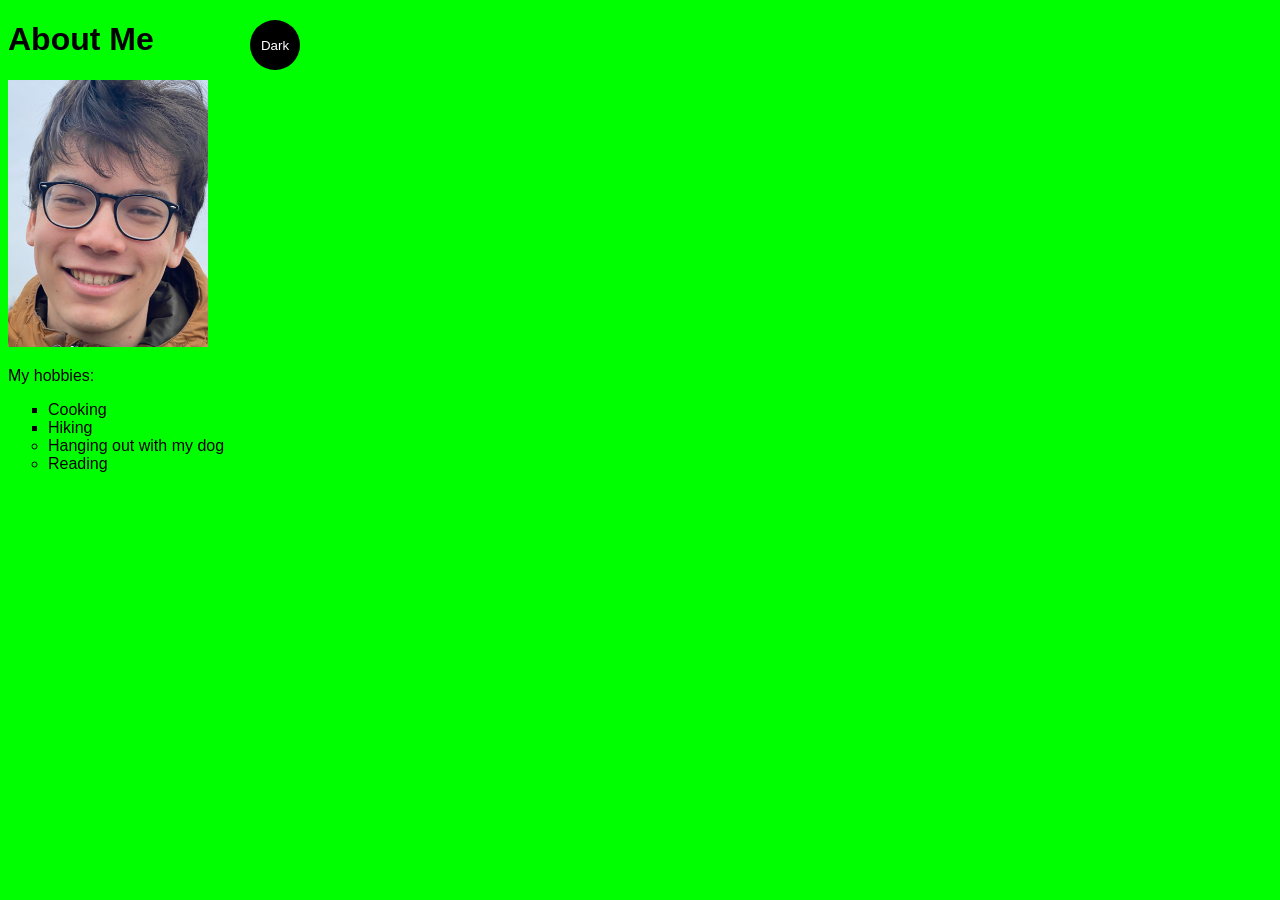
<file: Homework_1/index.html>
<!DOCTYPE html>
<html lang="en">

<head>
    <meta charset="UTF-8">
    <title>Nicholas Denton-Cheng </title>
    <link rel="stylesheet" href="main.css">
</head>

<body class="light-theme">
    <h1>About Me</h1>
    <img src="headshot.png" />
    <p id="msg">My hobbies:</p>
    <ul>
        <li class="list">Cooking</li>
        <li class="list">Hiking</li>
        <li>Hanging out with my dog</li>
        <li>Reading</li>
    </ul>
    <div>
        <button class="btn">Dark</button>
    </div>
    <script src="app.js"></script>
    <noscript>You need to enable JavaScript to view the full site.</noscript>
</body>

</html>
</file>
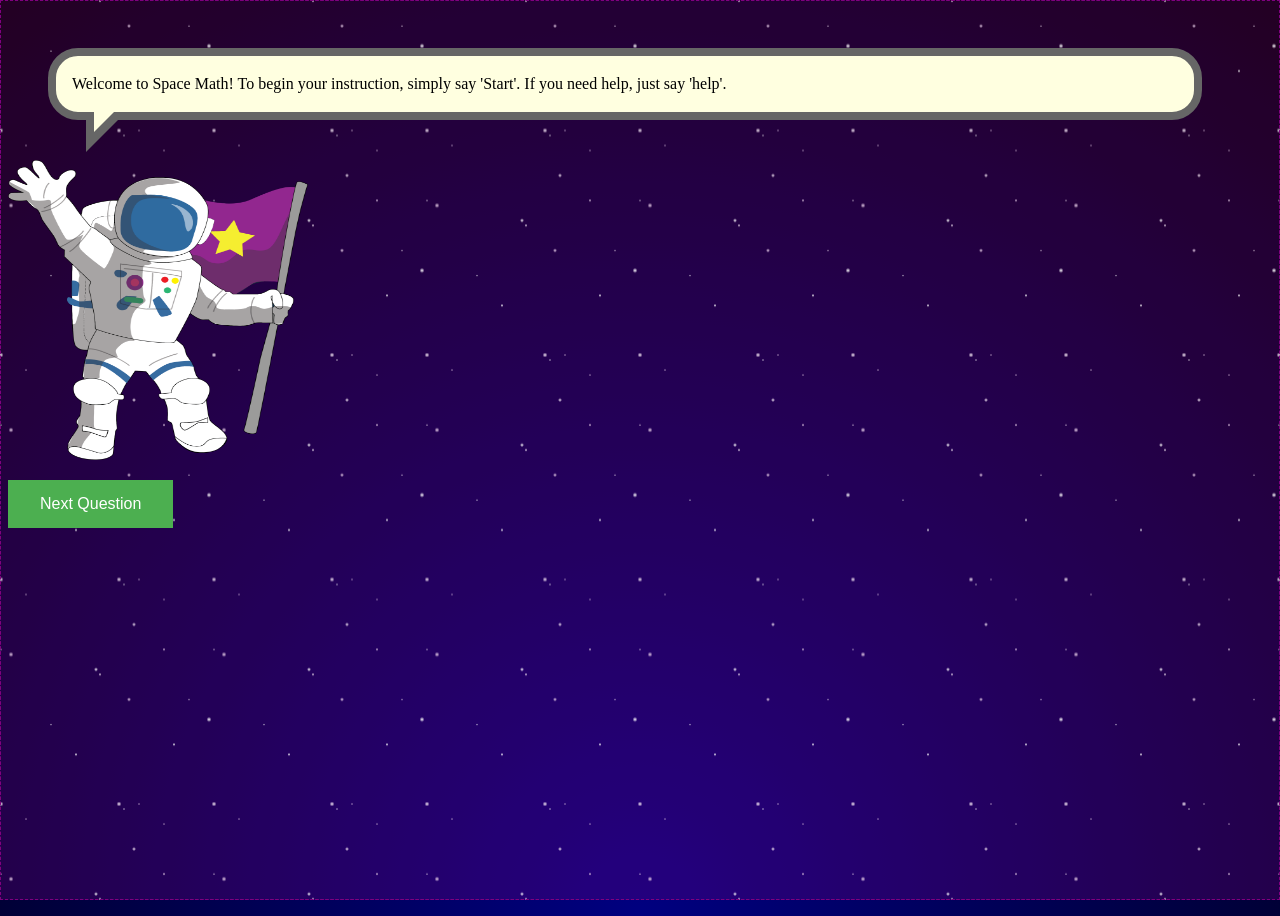
<file: space_math/index.html>
<!DOCTYPE html>
<html lang="en">
<head>
    <meta charset="UTF-8">
    <meta http-equiv="X-UA-Compatible" content="IE=edge">
    <meta name="viewport" content="width=device-width, initial-scale=1.0">
    <link rel="stylesheet" href="space.css">
    <title>Document</title>
</head>
<body>
    <div class="main"></div>
    <div class="space stars1"></div>
    <div class="space stars2"></div>
    <div class="space stars3"></div>
    <div class="talk-bubble tri-right border round btm-left-in" >
        <div class="talktext" id ="question">
          <p>Welcome to Space Math! To begin your instruction, simply say 'Start'. If you need help, just say 'help'.</p>
        </div>
      </div>
      <div>
      <img id = "helper" src="astronaut.png" width = 300 height= 300 alt="astronaut">
    </div>
    <div class="mt-4">
       
        <p id="status" class="lead mt-3" style="display: none">Listening...</p>
        <p></p>
        <button class="next-button" id="next">Next Question</button>
    </div>
    <div id = 'answer' class = "answer" hidden="false">2</div>
    <div id = 'settings' class = "settings" hidden="false">
      <div id = 'rate' class = "rate" hidden = "false">1</div>
    </div>


</body>
<script src = 'speechRecognition.js'></script>
</html>
</file>
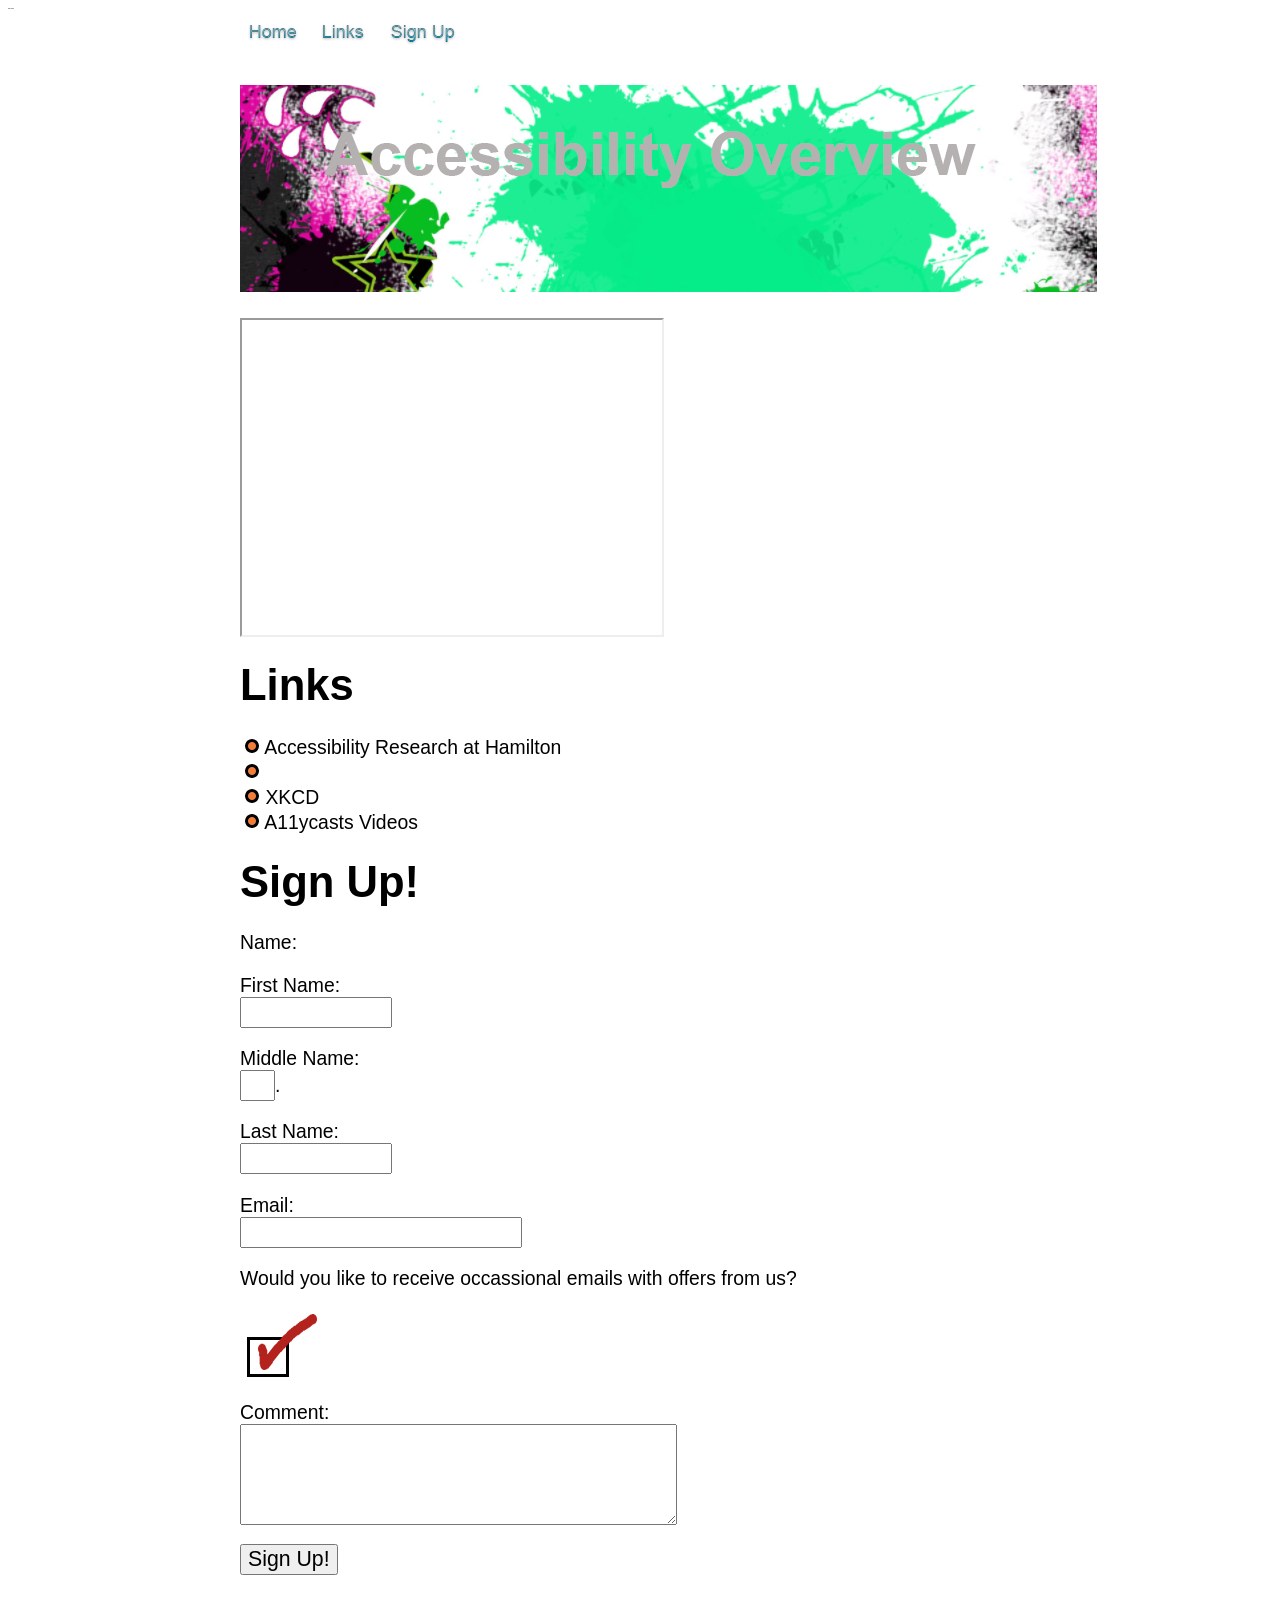
<file: assignment2-webpage/project2.html>
<?doctype html>
<html>
<head
  <meta charset="utf-8">
  <title>Accessibility Course Overview</title>
  <link rel="stylesheet" href="project2.css">
  <script src="https://ajax.googleapis.com/ajax/libs/jquery/3.2.1/jquery.min.js"></script>
  <script src="project2.js"></script>
</head>
<body>
<div class="offscreen">Main Content</div>
<div class="container">
<div class="navigation">
  <a href="#home"><img src="pics/home.png" alt = "home button"></a>
  <a href="#links"><img src="pics/links.png" alt = "links button"></a> 
  <a href="#signup"><img src="pics/signup.png" alt = "pics button"></a>
</div>
<h1>
<div id="accessibilitybanner"></div>
</h1>
<iframe width="420" height="315"
src="https://www.youtube.com/embed/ZG3C8wGyCnc" allowfullscreen>
</iframe>
<h2>
<div id="links" class="heading2">Links</div>
</h2>
<img src="pics/dot.png" alt="dot">&nbsp;<a href="https://www.barnardhci.com">Accessibility Research at Hamilton</a><br>
<img src="pics/dot.png" alt="dot">&nbsp;<a href="https://www.hamilton.edu/offices/dos/accessibility>Disability Services at Hamilton"></a><br>
<img src="pics/dot.png" alt="dot">&nbsp;<a href="https://xkcd.com/">XKCD</a><br>
<img src="pics/dot.png" alt="dot">&nbsp;<a href="https://www.youtube.com/watch?v=HtTyRajRuyY">A11ycasts Videos</a><br>

<h2>
<div id="signup" class="heading2">Sign Up!</div>
</h2>
<form id="sign-up-form">

<p>
  <span id="name">Name:</span>
  <p></p>
  <label for="fn">First Name:</label><br>
   <input name="fn" type="text" size="10" id="fn">
   <p></p> 
   <label for="mi">Middle Name:</label><br>

  <input name="mi" type="text" size="1" id="mi">.
  <p></p>
  <label for="ln">Last Name:</label><br>

  <input name="ln" type="text" size="10" id="ln">

</p>
<p>
  <label for="em">Email:</label><br>
  <input id="em" name="em" type="text" size="20">
</p>
<p>
  <span id="spamtext">Would you like to receive occassional emails with offers from us?</span>
  <div role = "button" tabindex="0" id="receivespambutton">
    <img src="pics/checked.png" alt="checkbox">
  </div>
  <input type="hidden" name="spamyn" id="spamyn" value="n">
</p>
<p>
  <label for="comment">Comment:</label><br>
  <textarea id = "comment" rows="5" cols="40"></textarea>
</p>

 <input type="button" value="Sign Up!" id="signupbutton">
</form>

</div><!-- end div.container -->
</body>
</html>
</file>
<file: Homework_1/main.css>
:root {
    --green: #00FF00;
    --white: #ffffff;
    --black: #000000;
}

* {
    color: var(--fontColor);
    font-family: helvetica;
}

body {
    background: var(--bg);
}


ul {
    font-family: helvetica;
}

img {
    width: 200px;
}

li {
    list-style: circle;
}

.list {
    list-style: square;
}

.light-theme {
    --bg: var(--green);
    --fontColor: var(--black);
    --btnBg: var(--black);
    --btnFontColor: var(--white);
}

.dark-theme {
    --bg: var(--black);
    --fontColor: var(--green);
    --btnBg: var(--white);
    --btnFontColor: var(--black);
}

.btn {
    position: absolute;
    top: 20px;
    left: 250px;
    height: 50px;
    width: 50px;
    border-radius: 50%;
    border: none;
    color: var(--btnFontColor);
    background-color: var(--btnBg);

}

.btn:focus {
    outline-style: none;
}
</file>
<file: space_math/space.css>
body {
    background: radial-gradient(circle at bottom, navy 0, black 100%);
    height: 100vh;
    overflow: hidden;
  }
.next-button {
    background-color: #4CAF50; /* Green */
    border: none;
    color: white;
    padding: 15px 32px;
    text-align: center;
    text-decoration: none;
    display: inline-block;
    font-size: 16px;
  }
 
  
  .space {
    background: rgba(128, 0, 128, 0.1) center / 200px 200px round;
    z-index: -2;
    border: 1px dashed purple;
    bottom: 0;
    left: 0;
    position: absolute;
    right: 0;
    top: 0;
  }
  
  .stars1 {
    z-index: -1;
    position: absolute;
    animation: space 180s ease-in-out infinite;
    background-image: 
      radial-gradient(1px 1px at 25px 5px, white, rgba(255, 255, 255, 0)), 
      radial-gradient(1px 1px at 50px 25px, white, rgba(255, 255, 255, 0)), 
      radial-gradient(1px 1px at 125px 20px, white, rgba(255, 255, 255, 0)), 
      radial-gradient(1.5px 1.5px at 50px 75px, white, rgba(255, 255, 255, 0)), 
      radial-gradient(2px 2px at 15px 125px, white, rgba(255, 255, 255, 0)), 
      radial-gradient(2.5px 2.5px at 110px 80px, white, rgba(255, 255, 255, 0));
  }
  
  .stars2 {
    z-index: -1;
    position: absolute;

    animation: space 240s ease-in-out infinite;
    background-image: 
      radial-gradient(1px 1px at 75px 125px, white, rgba(255, 255, 255, 0)), 
      radial-gradient(1px 1px at 100px 75px, white, rgba(255, 255, 255, 0)), 
      radial-gradient(1.5px 1.5px at 199px 100px, white, rgba(255, 255, 255, 0)), 
      radial-gradient(2px 2px at 20px 50px, white, rgba(255, 255, 255, 0)), 
      radial-gradient(2.5px 2.5px at 100px 5px, white, rgba(255, 255, 255, 0)), 
      radial-gradient(2.5px 2.5px at 5px 5px, white, rgba(255, 255, 255, 0));
  }
  
  .stars3 {
    z-index: -1;
    position: absolute;

    animation: space 300s ease-in-out infinite;
    background-image: 
      radial-gradient(1px 1px at 10px 10px, white, rgba(255, 255, 255, 0)), 
      radial-gradient(1px 1px at 150px 150px, white, rgba(255, 255, 255, 0)), 
      radial-gradient(1.5px 1.5px at 60px 170px, white, rgba(255, 255, 255, 0)), 
      radial-gradient(1.5px 1.5px at 175px 180px, white, rgba(255, 255, 255, 0)), 
      radial-gradient(2px 2px at 195px 95px, white, rgba(255, 255, 255, 0)), 
      radial-gradient(2.5px 2.5px at 95px 145px, white, rgba(255, 255, 255, 0));
  }
  
  @keyframes space {
    40% {
      opacity: 0.75;
    }
    50% {
      opacity: 0.25;
    }
    60% {
      opacity: 0.75;
    }
    100% {
      transform: rotate(360deg);
    }
  }
/* container */
.container {
  padding: 5% 5%;
}

/* CSS talk bubble */
.talk-bubble {
	margin: 40px;
  display: inline-block;
  position: relative;
	width: 90%;
	height: auto;
	background-color: lightyellow;
}
.border{
  border: 8px solid #666;
}
.round{
  border-radius: 30px;
	-webkit-border-radius: 30px;
	-moz-border-radius: 30px;

}

/* Right triangle placed top left flush. */
.tri-right.border.left-top:before {
	content: ' ';
	position: absolute;
	width: 0;
	height: 0;
  left: -40px;
	right: auto;
  top: -8px;
	bottom: auto;
	border: 32px solid;
	border-color: #666 transparent transparent transparent;
}
.tri-right.left-top:after{
	content: ' ';
	position: absolute;
	width: 0;
	height: 0;
  left: -20px;
	right: auto;
  top: 0px;
	bottom: auto;
	border: 22px solid;
	border-color: lightyellow transparent transparent transparent;
}

/* Right triangle, left side slightly down */
.tri-right.border.left-in:before {
	content: ' ';
	position: absolute;
	width: 0;
	height: 0;
  left: -40px;
	right: auto;
  top: 30px;
	bottom: auto;
	border: 20px solid;
	border-color: #666 #666 transparent transparent;
}
.tri-right.left-in:after{
	content: ' ';
	position: absolute;
	width: 0;
	height: 0;
  left: -20px;
	right: auto;
  top: 38px;
	bottom: auto;
	border: 12px solid;
	border-color: lightyellow lightyellow transparent transparent;
}

/*Right triangle, placed bottom left side slightly in*/
.tri-right.border.btm-left:before {
	content: ' ';
	position: absolute;
	width: 0;
	height: 0;
	left: -8px;
  right: auto;
  top: auto;
	bottom: -40px;
	border: 32px solid;
	border-color: transparent transparent transparent #666;
}
.tri-right.btm-left:after{
	content: ' ';
	position: absolute;
	width: 0;
	height: 0;
	left: 0px;
  right: auto;
  top: auto;
	bottom: -20px;
	border: 22px solid;
	border-color: transparent transparent transparent lightyellow;
}

/*Right triangle, placed bottom left side slightly in*/
.tri-right.border.btm-left-in:before {
	content: ' ';
	position: absolute;
	width: 0;
	height: 0;
	left: 30px;
  right: auto;
  top: auto;
	bottom: -40px;
	border: 20px solid;
	border-color: #666 transparent transparent #666;
}
.tri-right.btm-left-in:after{
	content: ' ';
	position: absolute;
	width: 0;
	height: 0;
	left: 38px;
  right: auto;
  top: auto;
	bottom: -20px;
	border: 12px solid;
	border-color: lightyellow transparent transparent lightyellow;
}

/*Right triangle, placed bottom right side slightly in*/
.tri-right.border.btm-right-in:before {
	content: ' ';
	position: absolute;
	width: 0;
	height: 0;
  left: auto;
	right: 30px;
	bottom: -40px;
	border: 20px solid;
	border-color: #666 #666 transparent transparent;
}
.tri-right.btm-right-in:after{
	content: ' ';
	position: absolute;
	width: 0;
	height: 0;
  left: auto;
	right: 38px;
	bottom: -20px;
	border: 12px solid;
	border-color: lightyellow lightyellow transparent transparent;
}
/*
	left: -8px;
  right: auto;
  top: auto;
	bottom: -40px;
	border: 32px solid;
	border-color: transparent transparent transparent #666;
	left: 0px;
  right: auto;
  top: auto;
	bottom: -20px;
	border: 22px solid;
	border-color: transparent transparent transparent lightyellow;

/*Right triangle, placed bottom right side slightly in*/
.tri-right.border.btm-right:before {
	content: ' ';
	position: absolute;
	width: 0;
	height: 0;
  left: auto;
	right: -8px;
	bottom: -40px;
	border: 20px solid;
	border-color: #666 #666 transparent transparent;
}
.tri-right.btm-right:after{
	content: ' ';
	position: absolute;
	width: 0;
	height: 0;
  left: auto;
	right: 0px;
	bottom: -20px;
	border: 12px solid;
	border-color: lightyellow lightyellow transparent transparent;
}

/* Right triangle, right side slightly down*/
.tri-right.border.right-in:before {
	content: ' ';
	position: absolute;
	width: 0;
	height: 0;
  left: auto;
	right: -40px;
  top: 30px;
	bottom: auto;
	border: 20px solid;
	border-color: #666 transparent transparent #666;
}
.tri-right.right-in:after{
	content: ' ';
	position: absolute;
	width: 0;
	height: 0;
  left: auto;
	right: -20px;
  top: 38px;
	bottom: auto;
	border: 12px solid;
	border-color: lightyellow transparent transparent lightyellow;
}

/* Right triangle placed top right flush. */
.tri-right.border.right-top:before {
	content: ' ';
	position: absolute;
	width: 0;
	height: 0;
  left: auto;
	right: -40px;
  top: -8px;
	bottom: auto;
	border: 32px solid;
	border-color: #666 transparent transparent transparent;
}
.tri-right.right-top:after{
	content: ' ';
	position: absolute;
	width: 0;
	height: 0;
  left: auto;
	right: -20px;
  top: 0px;
	bottom: auto;
	border: 20px solid;
	border-color: lightyellow transparent transparent transparent;
}

/* talk bubble contents */
.talktext{
  padding: 1em;
	text-align: left;
  line-height: 1.5em;
}
.talktext p{
  /* remove webkit p margins */
  -webkit-margin-before: 0em;
  -webkit-margin-after: 0em;
}
</file>
<file: assignment2-webpage/project2.css>
html,body {
  font-family: arial;
  font-size: 1.1em;
}

.container {
  margin: auto;
  width: 800px;
}

.heading {
  font-weight: bold;
  font-size: 2em;
  margin: 1em 0;
}

.heading2 {
  font-weight: bold;
  font-size: 1.5em;
  margin: .5em 0;
}

input,textarea {
  font-size: 1.1em;
}

a {
  text-decoration: none;
  color: black;
}

.offscreen {
  top: -1000px;
  font-size: 1px;
}

.navigation a {
  outline: black, 1px, 1px;
}

#videoplayer {
  text-align: center;
  position: relative;
  top: -100px;
}

.error {
  color: red;
}

#accessibilitybanner {
  width: 857px;
  height: 207px;
  background-image: url(pics/accessibilityoverviewbanner.png);
}
</file>
